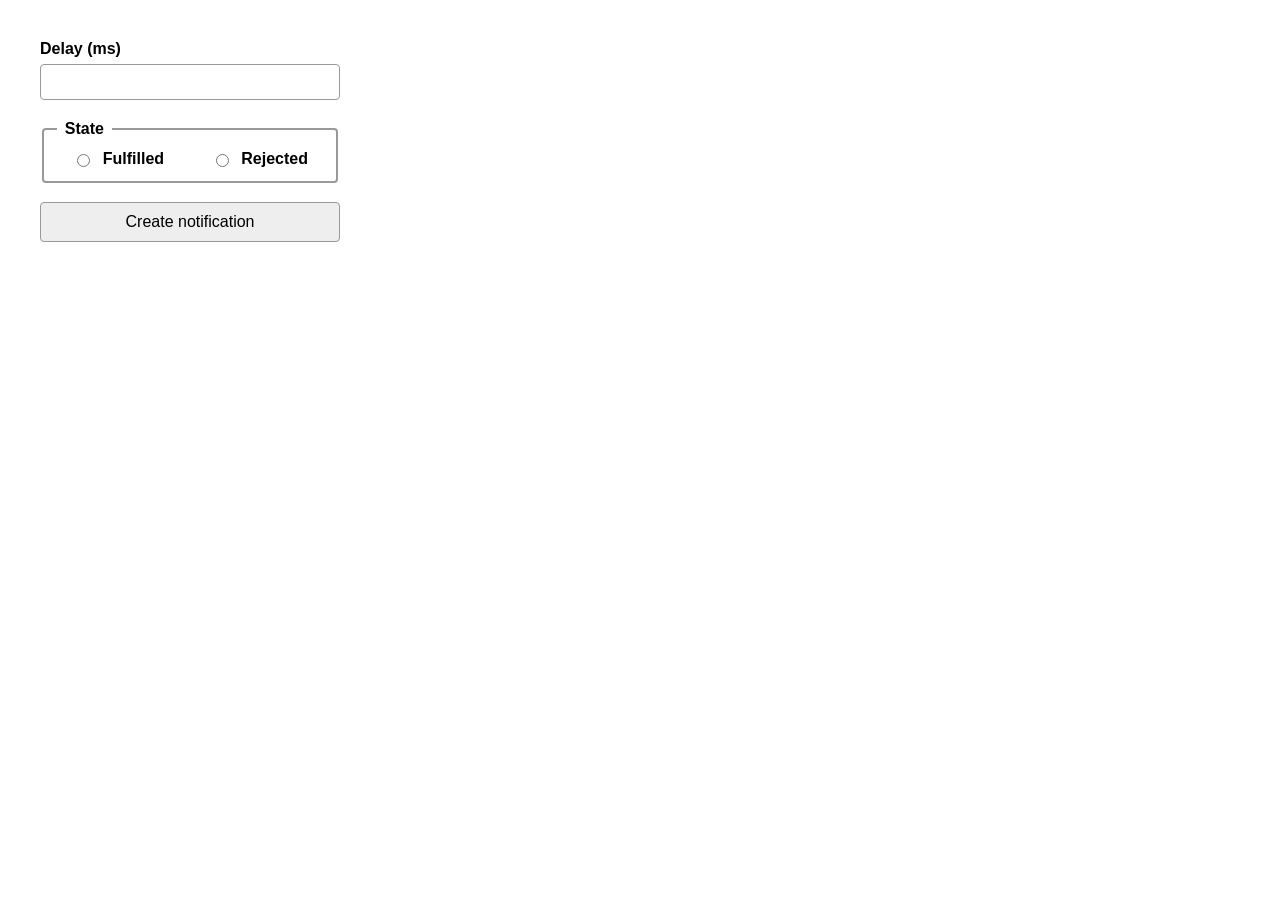
<file: src/02-snackbar.html>
<!DOCTYPE html>
<html lang="en">
  <head>
    <meta charset="UTF-8" />
    <title>Promise Creator</title>
    <link rel="stylesheet" href="./css/snackbar.css">
  </head>
  <body>
    <form class="form">
      <label>
        Delay (ms)
        <input type="number" name="delay" required />
      </label>

      <fieldset>
        <legend>State</legend>
        <label>
          <input type="radio" name="state" value="fulfilled" required />
          Fulfilled
        </label>
        <label>
          <input type="radio" name="state" value="rejected" required />
          Rejected
        </label>
      </fieldset>

      <button type="submit">Create notification</button>
    </form>

    <script type="module" src="./js/02-snackbar.js"></script>
  </body>
</html>
</file>
<file: src/css/snackbar.css>
body {
    font-family: Arial, sans-serif;
    padding: 2rem;
    display: flex;
  }
  
  .form {
    display: flex;
    flex-direction: column;
    gap: 1.2rem;
    width: 300px;
  }
  
  label {
    display: flex;
    flex-direction: column;
    font-size: 1rem;
    font-weight: bold;
    gap: 0.4rem;
  }
  fieldset label {
    display: flex;
    flex-direction: row;
  }
  input[type='number'] {
    padding: 0.5rem;
    border: 1px solid #999;
    border-radius: 4px;
    font-size: 1rem;
  }
  
  fieldset {
    border: 2px solid #999;
    border-radius: 4px;
    padding: 0.8rem;
    display: flex;
    flex-direction: row;
    justify-content: space-around;
    gap: 1rem;
  }
  
  legend {
    padding: 0 0.5rem;
    font-weight: bold;
    font-size: 1rem;
  }
  
  input[type='radio'] {
    margin-right: 0.4rem;
  }
  
  button[type='submit'] {
    padding: 0.6rem;
    background-color: #eee;
    border: 1px solid #999;
    border-radius: 4px;
    font-size: 1rem;
    cursor: pointer;
  }
  
  button[type='submit']:hover {
    background-color: #ddd;
  }
</file>
